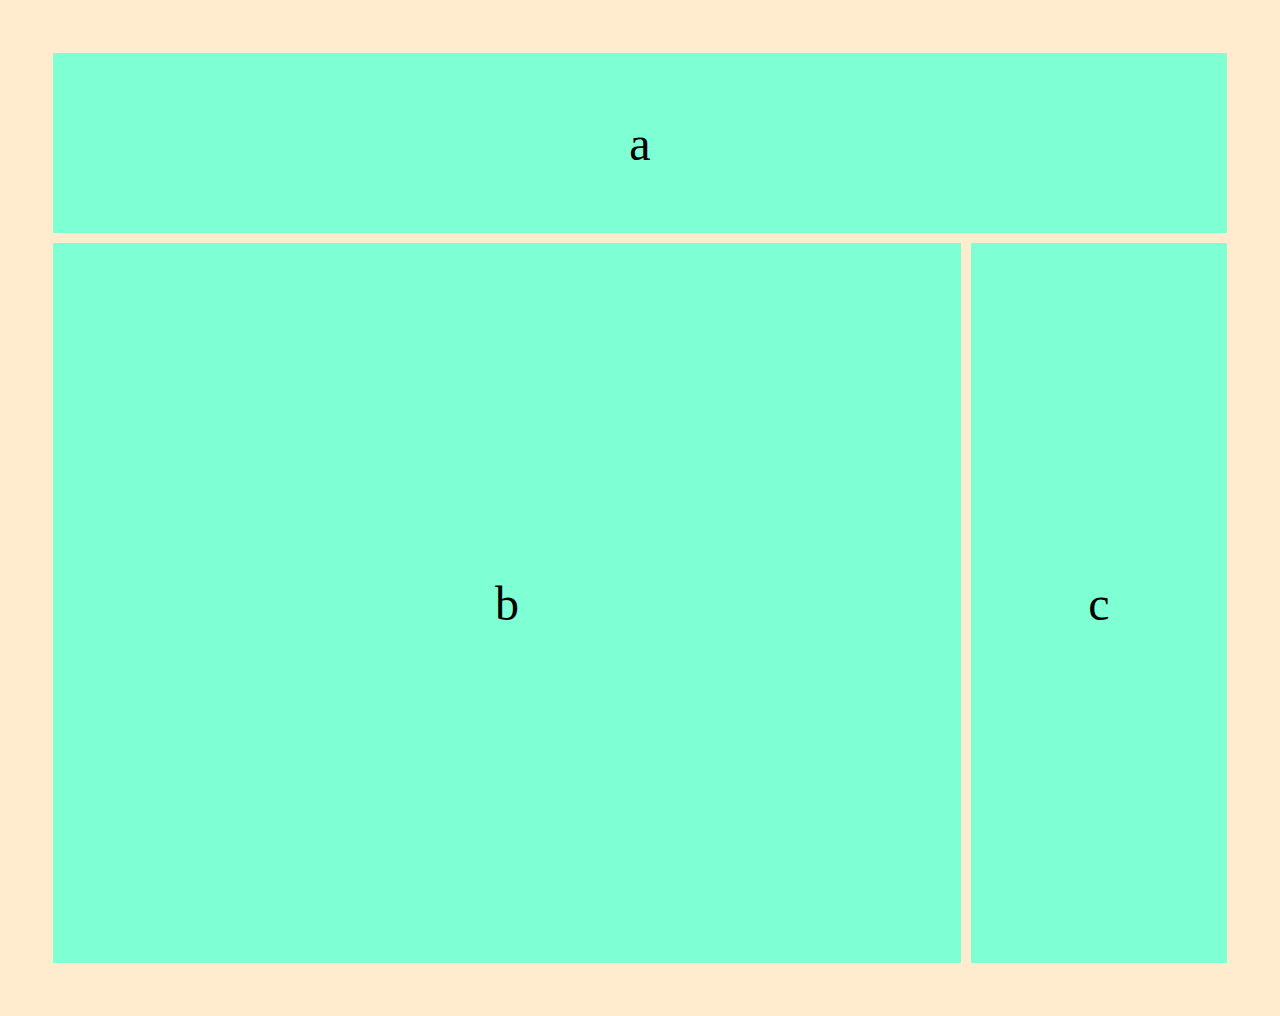
<file: medial-queries1/index.html>
<!DOCTYPE html>
<html lang="en" dir="ltr">
  <head>
    <meta charset="utf-8">
    <title>Media Queries 1</title>
    <link rel="stylesheet" href="main.css">
  </head>
  <body>
    <div class="container">
      <div class="a">a</div>
      <div class="b">b</div> 
      <div class="c">c</div>
    </div>
  </body>
</html>
</file>
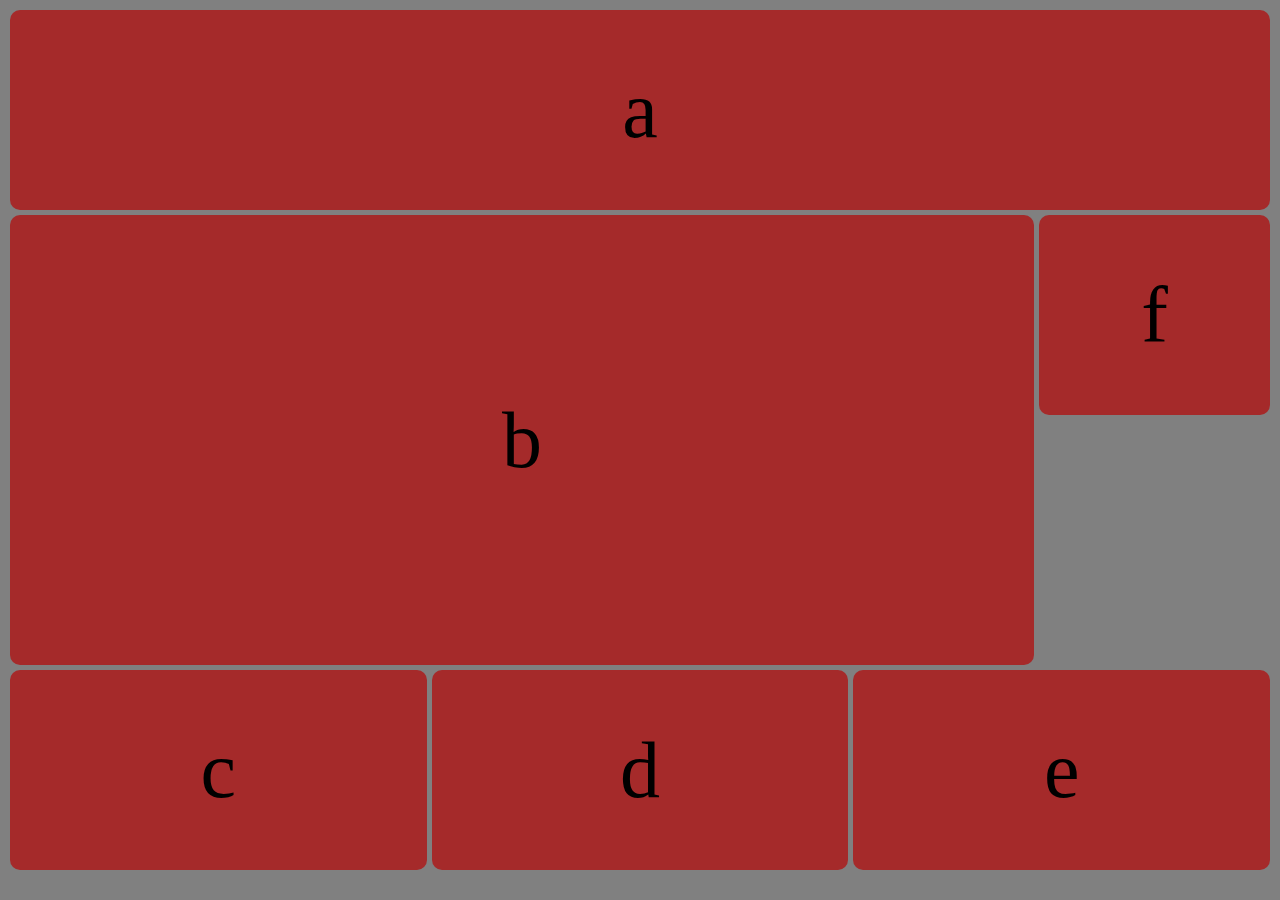
<file: medial-queries2/index.html>
<!DOCTYPE html>
<html lang="en" dir="ltr">
  <head>
    <meta charset="utf-8">
    <title>Media Queries 2</title>
    <link rel="stylesheet" href="main.css">
  </head>
  <body>
    <div class="container">
      <div class="a">a</div>
      <div class="b">b</div>
      <div class="c">c</div>
      <div class="d">d</div>
      <div class="e">e</div>
      <div class="f">f</div>
    </div> 
  </body>
</html>
</file>
<file: medial-queries1/main.css>
body {
  margin: 0;
  padding: 0;
  background: blanchedalmond;
  font-size: 3em;
  height: 100%;
}
.container{
  display: flex;
  align-items: center;
  flex-direction: column;
  padding: 1em;
}
.container div{
  display: flex;
  justify-content: center;
  align-items: center;
  width: 90vw;
  background-color: aquamarine;
  margin: 5px;
}
.container .a{
  height: 20vh;
}
.container .b{
  height: 60vh;
}
.container .c{
  height: 20vh;
}

@media (min-width: 600px){
  .container{
    display: flex;
    flex-direction: row;
    flex-wrap: wrap;

  }
  .container div{
    width: 100%;
  }
  .container .a{
    height: 20vh;
  }
  .container .b{
    height: 80vh;
    width: 80vw;
    flex: 2;
  }
  .container .c {
    height: 80vh;
    width: 20vw;
  }
}
</file>
<file: medial-queries2/main.css>
body {
  background: papayawhip;
  margin: 0;
  font-size: 5em;
}
.container{
  display: flex;
  flex-wrap: wrap;
  gap: 5px;
  margin: 10px;
}
 .container div{
   display: flex;
   align-items: center;
   justify-content: center;
  background-color:brown;
  border-radius: 10px;
  height: 200px;
  width: 30vw;
 }
 .container .a, .container .b{
   
   width: 100%;
 }
 .container .b{
   height: 50vh;
   
 }
 .container .c{
  flex-grow: 1;
 }
 .container .d{
  flex-grow: 1;
}
.container .e{
  flex-grow: 1;
}
.container .f{
  flex-grow: 1;
}
@media (min-width:600px){
  body{
    background-color: gray;
  }
  .container .b{
    height: 50vh;
    width: 80vw;
    order: 1;
  }
  .container .f{
    /* height: 80vh; */
    width: auto;
    order: 1 ;
    
  }
 .container .c, .container .d,  .container .e{
   order: 2;
  }
</file>
